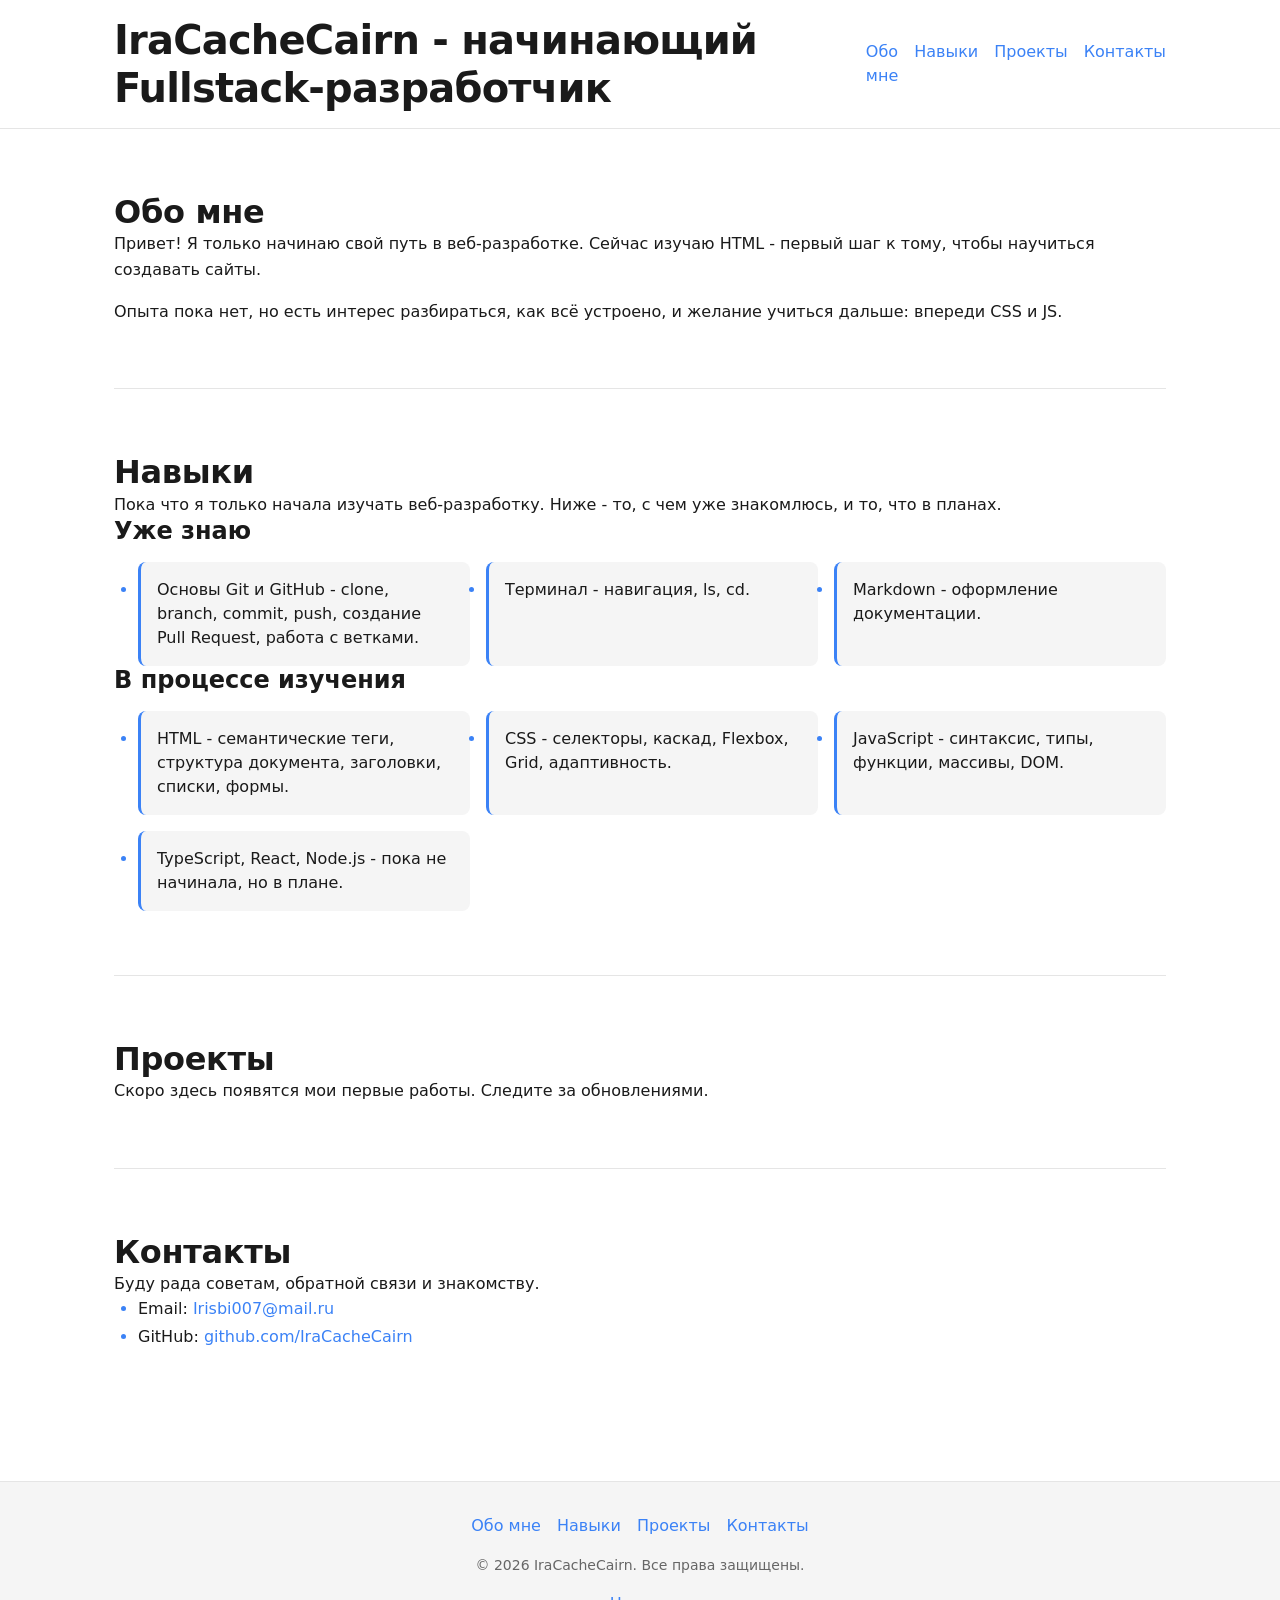
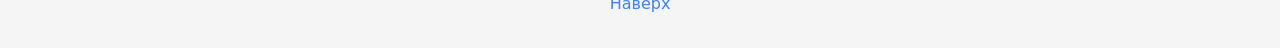
<file: portfolio/index.html>
<!DOCTYPE html>
<html lang="ru">
    <head>
        <meta charset="UTF-8">
        <meta name="viewport" content="width=device-width, initial-scale=1.0">
        <title>IraCacheCairn - Fullstack-разработчик</title>
        <link rel="stylesheet" href="styles.css">
    </head>
    <body>
        <header id="top">
            <div class="container">
                <div class="brand">
                    <h1>IraCacheCairn - начинающий Fullstack-разработчик</h1>
                </div>
                <nav aria-label="Основная навигация">
                    <ul>
                        <li><a href="#about">Обо мне</a></li>
                        <li><a href="#skills">Навыки</a></li>
                        <li><a href="#projects">Проекты</a></li>
                        <li><a href="#contact">Контакты</a></li>
                    </ul>
                </nav>
            </div>
        </header>
        <main>
            <div class="container">
                <section id="about" aria-labelledby="about-title">
                    <h2 id="about-title">Обо мне</h2>
                    <p>
                        Привет! Я только начинаю свой путь в веб-разработке. Сейчас изучаю HTML - первый шаг к тому, чтобы научиться создавать сайты.
                    </p>
                    <p>
                        Опыта пока нет, но есть интерес разбираться, как всё устроено, и желание учиться дальше: впереди CSS и JS.
                    </p>
                </section>
                <section id="skills" aria-labelledby="skills-title">
                    <h2 id="skills-title">Навыки</h2>
                    <p>
                        Пока что я только начала изучать веб-разработку.
                        Ниже - то, с чем уже знакомлюсь, и то, что в планах.
                    </p>
                    <h3>Уже знаю</h3>
                    <ul>
                        <li>Основы Git и GitHub - clone, branch, commit, push, создание Pull Request, работа с ветками.</li>
                        <li>Терминал - навигация, ls, cd.</li>
                        <li>Markdown - оформление документации.</li>
                    </ul>
                    <h3>В процессе изучения</h3>
                    <ul>
                        <li>HTML - семантические теги, структура документа, заголовки, списки, формы.</li>
                        <li>CSS - селекторы, каскад, Flexbox, Grid, адаптивность.</li>
                        <li>JavaScript - синтаксис, типы, функции, массивы, DOM.</li>
                        <li>TypeScript, React, Node.js - пока не начинала, но в плане.</li>
                    </ul>
                </section>
                <section id="projects" aria-labelledby="projects-title">
                    <h2 id="projects-title">Проекты</h2>
                    <p>
                        Скоро здесь появятся мои первые работы. Следите за обновлениями.
                    </p>
                </section>
                <section id="contact" aria-labelledby="contact-title">
                    <h2 id="contact-title">Контакты</h2>
                    <p>Буду рада советам, обратной связи и знакомству.</p>
                    <ul>
                        <li>Email: <a href="mailto:irisbi007@mail.ru">Irisbi007@mail.ru</a></li>
                        <li>GitHub: <a href="https://github.com/IraCacheCairn" target="_blank" rel="noopener noreferrer">github.com/IraCacheCairn</a></li>
                    </ul>
                </section>
            </div>
        </main>
        <footer>
            <div class="container">
                <nav aria-label="Навигация в подвале">
                    <ul>
                        <li><a href="#about">Обо мне</a></li>
                        <li><a href="#skills">Навыки</a></li>
                        <li><a href="#projects">Проекты</a></li>
                        <li><a href="#contact">Контакты</a></li>
                    </ul>
                </nav>
                <p>&copy; 2026 IraCacheCairn. Все права защищены.</p>
                <a href="#top">Наверх</a>
            </div>
        </footer>
    </body>
</html>
</file>
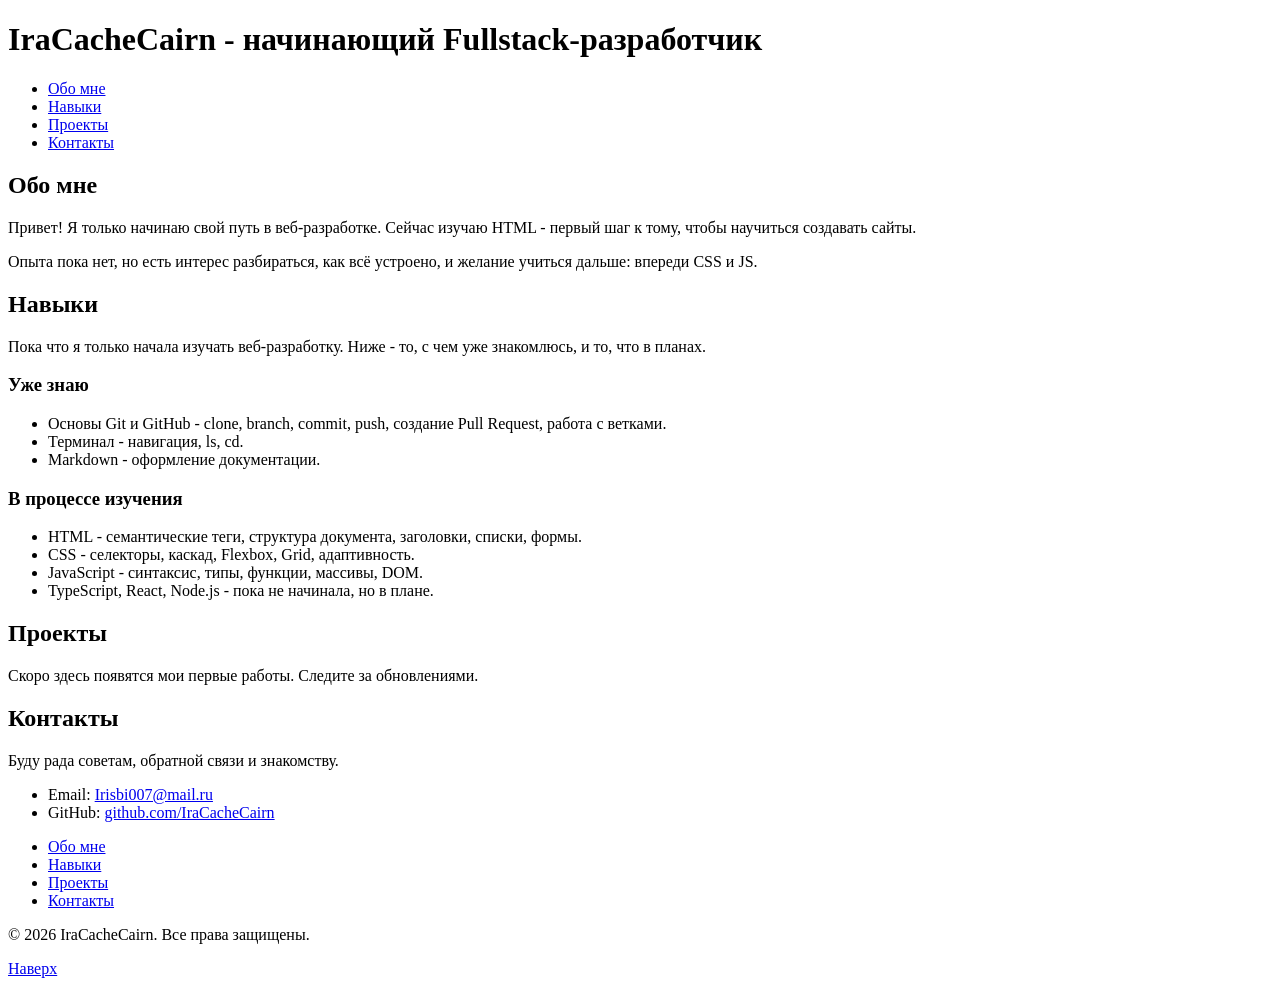
<file: portfolio/portfolio/index.html>
<!DOCTYPE html>
<html lang="ru">
    <head>
        <meta charset="UTF-8">
        <meta name="viewport" content="width=device-width, initial-scale=1.0">
        <title>IraCacheCairn - Fullstack-разработчик</title>
    </head>
    <body>
        <header id="top">
            <div class="brand">
                <h1>IraCacheCairn - начинающий Fullstack-разработчик</h1>
            </div>
            <nav aria-label="Основная навигация">
                <ul>
                    <li><a href="#about">Обо мне</a></li>
                    <li><a href="#skills">Навыки</a></li>
                    <li><a href="#projects">Проекты</a></li>
                    <li><a href="#contact">Контакты</a></li>
                </ul>
            </nav>
        </header>
        <main>
            <section id="about" aria-labelledby="about-title">
                <h2 id="about-title">Обо мне</h2>
                <p>
                    Привет! Я только начинаю свой путь в веб-разработке. Сейчас изучаю HTML - первый шаг к тому, чтобы научиться создавать сайты.
                </p>
                <p>
                    Опыта пока нет, но есть интерес разбираться, как всё устроено, и желание учиться дальше: впереди CSS и JS.
                </p>
            </section>
            <section id="skills" aria-labelledby="skills-title">
                <h2 id="skills-title">Навыки</h2>
                <p>
                    Пока что я только начала изучать веб-разработку.
                    Ниже - то, с чем уже знакомлюсь, и то, что в планах.
                </p>
                <h3>Уже знаю</h3>
                <ul>
                    <li>Основы Git и GitHub - clone, branch, commit, push, создание Pull Request, работа с ветками.</li>
                    <li>Терминал - навигация, ls, cd.</li>
                    <li>Markdown - оформление документации.</li>
                </ul>
                <h3>В процессе изучения</h3>
                <ul>
                    <li>HTML - семантические теги, структура документа, заголовки, списки, формы.</li>
                    <li>CSS - селекторы, каскад, Flexbox, Grid, адаптивность.</li>
                    <li>JavaScript - синтаксис, типы, функции, массивы, DOM.</li>
                    <li>TypeScript, React, Node.js - пока не начинала, но в плане.</li>
                </ul>
            </section>
            <section id="projects" aria-labelledby="projects-title">
                <h2 id="projects-title">Проекты</h2>
                <p>
                    Скоро здесь появятся мои первые работы. Следите за обновлениями.
                </p>
            </section>
            <section id="contact" aria-labelledby="contact-title">
                <h2 id="contact-title">Контакты</h2>
                <p>Буду рада советам, обратной связи и знакомству.</p>
                <ul>
                    <li>Email: <a href="mailto:irisbi007@mail.ru">Irisbi007@mail.ru</a></li>
                    <li>GitHub: <a href="https://github.com/IraCacheCairn" target="_blank" rel="noopener noreferrer">github.com/IraCacheCairn</a></li>
                </ul>
            </section>
        </main>
        <footer>
            <nav aria-label="Навигация в подвале">
                <ul>
                    <li><a href="#about">Обо мне</a></li>
                    <li><a href="#skills">Навыки</a></li>
                    <li><a href="#projects">Проекты</a></li>
                    <li><a href="#contact">Контакты</a></li>
                </ul>
            </nav>
            <p>&copy; 2026 IraCacheCairn. Все права защищены.</p>
            <a href="#top">Наверх</a>
        </footer>
    </body>
</html>
</file>
<file: portfolio/styles.css>
/*===================================
  1. RESET -обнуление стилей браузера
=====================================*/

*,
*::before,
*::after {
    box-sizing: border-box;
    margin: 0;
    padding: 0;
}

html {
    -webkit-text-size-adjust: 100%;    
}

img,
picture,
video,
canvas,
svg {
    display: block;
    max-width: 100%;    
}

input,
button,
textarea,
select {
    font: inherit;
}

p,
h1,
h2,
h3,
h4,
h5,
h6 {
    overflow-wrap: break-word;
}

ul,
ol {
    list-style: none;
}

a {
    text-decoration: none;
    color: inherit;
}

/*=========================================
  2. ДИЗАЙН-ТОКЕНЫ - цвета, шрифты, отступы
     root - это "корень" документа <html>.
===========================================*/

:root {
    /* Цвета */
    --color-bg: #ffffff;
    --color-bg-alt: #f5f5f5;
    --color-text: #1a1a1a;
    --color-text-muted: #666666;
    --color-primary: #3b82f6;
    --color-primary-hover: #2563eb;
    --color-border: #e5e5e5;
    --color-visited: #7c3aed;

    /* Шрифты */
    --font-body: system-ui, -apple-system, "Segoe UI", Roboto, sans-serif;
    --font-mono: "SFMono-Regular", Consolas, "Liberation Mono", monospace; 

    /* Размеры шрифта (используем rem - относительно 16px) */
    --fs-sm: 0.875rem;       /* 14px */
    --fs-base: 1rem;         /* 16px */
    --fs-lg: 1.125rem;       /* 18px */
    --fs-xl: 1.5rem;         /* 24px */
    --fs-2xl: 2rem;          /* 32px */
    --fs-3xl: 2.5rem;        /* 40px */

    /* Отступы (шкала 4px) */
    --space-xs: 0.25rem;     /* 4px */
    --space-sm: 0.5rem;      /* 8px */
    --space-md: 1rem;        /* 16px */
    --space-lg: 1.5rem;      /* 24px */
    --space-xl: 2rem;        /* 32px */
    --space-2xl: 4rem;       /* 64px */

    /* Скругления и тени */
    --radius-sm: 4px;
    --radius-md: 8px;
    --radius-lg: 16px;
    --shadow-sm: 0 1px 3px rgba(0, 0, 0, 0.08);
    --shadow-md: 0 4px 12px rgba(0, 0, 0, 0.1);

    /* Контейнер */
    --container-max: 1100px;
}

/*=============
  БАЗОВЫЕ СТИЛИ
===============*/

body {
    min-height: 100vh;
    line-height: 1.5;
    -webkit-font-smoothing: antialiased;
    font-family: var(--font-body);
    font-size: var(--fs-base);
    color: var(--color-text);
    background-color: var(--color-bg);
}

/*===========
  ТИПОГРАФИКА
=============*/

h1, h2, h3, h4, h5, h6 {
    line-height: 1.2;
    font-weight: 700;
    color: var(--color-text);
}

h1 {
    font-size: var(--fs-3xl);
    letter-spacing: -0.02em;
}

h2 {
    font-size: var(--fs-2xl);
    letter-spacing: -0.01em;
}

h3 {
    font-size: var(--fs-xl);
}

p {
    line-height: 1.6;
    color: var(--color-text);
}

p + p {
    margin-top: var(--space-md);
}

small {
    font-size: var(--fs-sm);
    color: var(--color-text-muted);
}

/*======
  Ссылки
========*/

a {
    color: var(--color-primary);
    text-decoration: none;
    transition: color 0.15s ease;
}

a:visited {
    color: var(--color-visited);
}

a:hover {
    color: var(--color-primary-hover);
    text-decoration: underline;
    text-underline-offset: 3px;
    text-decoration-thickness: 1px;
}

a:focus-visible {
    outline: 2px solid var(--color-primary);
    outline-offset: 2px;
    border-radius: var(--radius-sm);
}

/*======
  СПИСКИ
========*/

/* Возвращаем маркеры спискам внутри секций (навыки, контакты) */
main ul {
    list-style: disc;
    padding-left: var(--space-lg);
}

main ul li {
    margin-bottom: var(--space-xs);
}

main ul li::marker {
    color: var(--color-primary);
}

/* В навигации маркеры не нужны */
nav ul {
    list-style: none;
    padding-left: 0;
    display: flex;
    gap: var(--space-md);
}

/*======================================
  LAYOUT - контейнер и базовая структура
========================================*/

.container {
    width: 100%;
    max-width: var(--container-max);
    margin-inline: auto;
    padding-inline: var(--space-lg);
}

/*===================================
  Вертикальные отступы между секциями
=====================================*/

main section {
    padding-block: var(--space-2xl);    
}

main section + section {
    border-top: 1px solid var(--color-border);
}

/*================
  HEADER - Flexbox
==================*/

header {
    background-color: var(--color-bg);
    border-bottom: 1px solid var(--color-border);
    position: sticky;
    top: 0;
    z-index: 10;
}

header .container {
    display: flex;
    align-items: center;
    justify-content: space-between;
    gap: var(--space-lg);
    padding-block: var(--space-md);
}

.brand {
    font-size: var(--fs-lg);
    letter-spacing: 0;
}

/*=============
  SKILLS - Grid
===============*/

#skills ul {
    display: grid;
    grid-template-columns: repeat(auto-fit, minmax(280px, 1fr));
    gap: var(--space-md);
    margin-top: var(--space-md);
}

#skills ul li {
    background-color: var(--color-bg-alt);
    padding: var(--space-md);
    border-radius: var(--radius-md);
    border-left: 3px solid var(--color-primary);
    margin-bottom: 0;
}

/*================
  FOOTER - Flexbox
==================*/

footer {
    background-color: var(--color-bg-alt);
    border-top: 1px solid var(--color-border);
    padding-block: var(--space-xl);
    margin-top: var(--space-2xl);
}

footer .container {
    display: flex;
    flex-direction: column;
    align-items: center;
    gap: var(--space-md);
    text-align: center;
}

footer nav ul {
    justify-content: center;
    flex-wrap: wrap;
}

footer p {
    color: var(--color-text-muted);
    font-size: var(--fs-sm);
}
</file>
